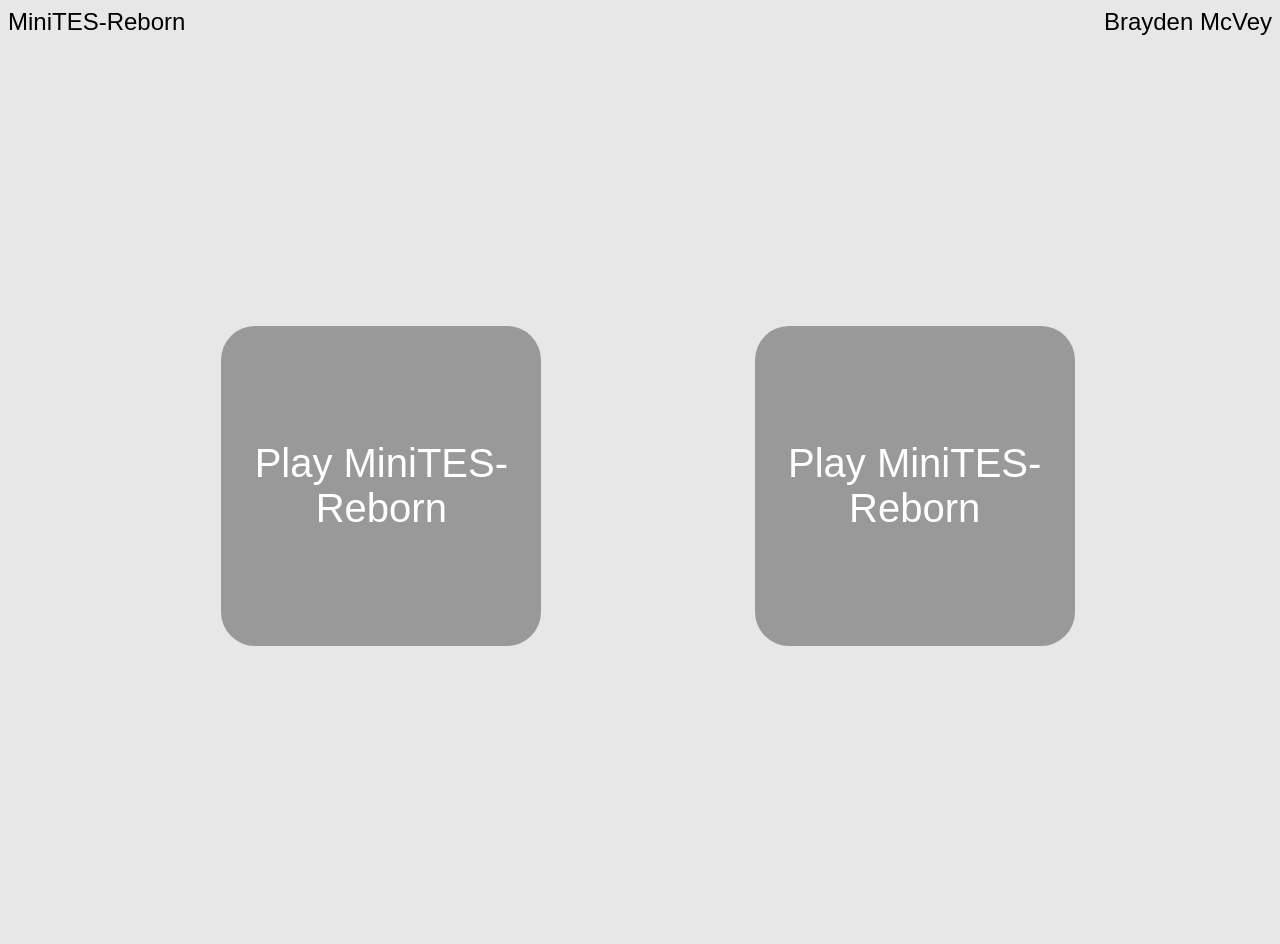
<file: index.html>
<!DOCTYPE html>
<html lang="en">
  <head>
    <meta charset="UTF-8">
    <meta name="viewport" content="width=device-width, initial-scale=1.0">
    <meta http-equiv="X-UA-Compatible" content="ie=edge">
    <title>MiniTES-Reborn</title>
    <style>
       body{
          background-color: #e7e7e7;
          font-family: Arial;
       }
       .header{
          position: static;
          width: 100%;
          display: flex;
          flex-direction: row;
          justify-content: space-between;
          font-size: 18pt;
       }
       .main{
          height: 100vh;
          width: 100vw;
          display: flex;
          flex-direction: row;
          justify-content: space-evenly;
          align-items: center;
       }
       .button{
          height: 20rem;
          width: 20rem;
          background-color: #999999;
          border-radius: 34px;
          text-align: center;
          font-size: 30pt;
          display: flex;
          flex-direction: column;
          justify-content: center;
          align-items: center;
          color: white;
          text-decoration: none;
       }
    </style>
  </head>
  <body>
     <div class="header"><span class="game">MiniTES-Reborn</span><span class="name">Brayden McVey</span></div>
     <div class="main">
      <a href="/MiniTES-Reborn/game" id="reborn" class="button">
         Play MiniTES-Reborn
      </a>
      <a href="/DockerREADME" id="docker" class="button">
         Play MiniTES-Reborn
      </a>		 
   </div>
  </body>
</html>
</file>
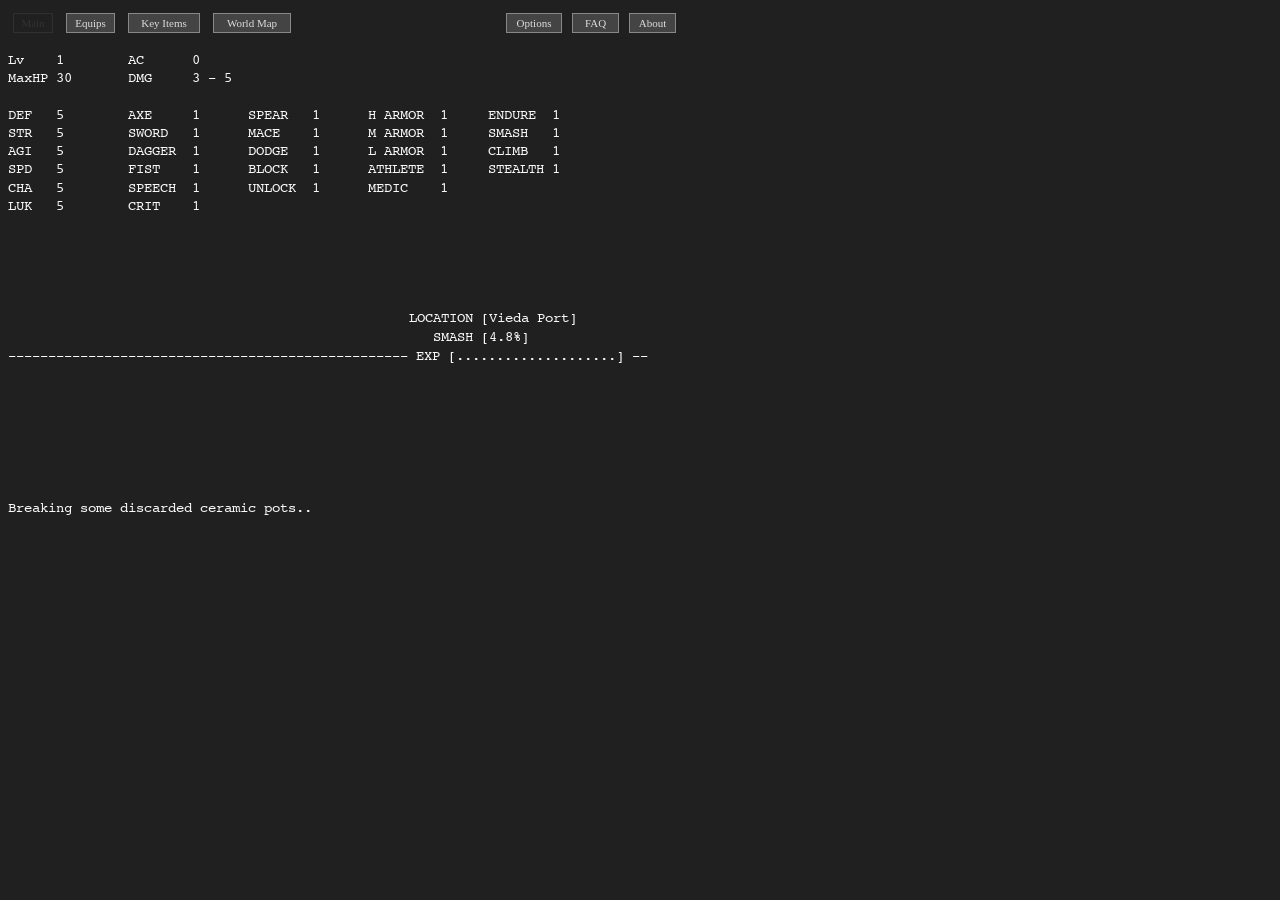
<file: game.html>
<! -- Include functions -- !>
<script src="variables.js"></script>
<script src="functions.js"></script>
<script src="adventureList.js"></script>
<script src="grinding.js"></script>
<script src="combat.js"></script>

<! -- Encryption JS library -- !>
<script src="aes.js"></script>



<head>
<link REL="SHORTCUT ICON" HREF="favicon.ico">
<title>MiniTES</title>
<meta charset="UTF-8">
<link rel="stylesheet" href="formatting.css">
<span id="loadCSSThemeHere"></span>
</head>
<body onload="preloader();">











						<! -- Tabs -- !>
<div class="limitWidth">
<button id="mainButton" 	style="width:40px" onClick="showMain();" 		disabled="true"><span id='IEhack'>Main</span></button>
<button id="equipsButton" 	style="width:49px" onClick="showEquips();" 		class="equipsButtonWidth"><span id='IEhack'>Equips</span></button>
<button id="keyItemsButton" style="width:72px" onClick="showKeyItems();" 	class="keyItemsButtonWidth"><span id='IEhack'>Key Items</span></button>
<button id="worldMapButton" style="width:78px" onClick="showMap();"									><span id='IEhack'>World Map</span></button>
<button id="aboutButton" 	style="width:47px" onClick="showAbout();" 		class="alignRightAndMargin5"><span id='IEhack'>About</span></button>
<button id="faqButton" 		style="width:47px" onClick="showFAQ();" 		class="alignRightAndMargin5"><span id='IEhack'>FAQ</span></button>
<button id="optionsButton" 	style="width:56px" onClick="showOptions();" 	class="alignRightAndMargin5"><span id='IEhack'>Options</span></button>
						
						
						
						
						
						
						<! -- Stats Tab -- !>

<! -- Tab div -- !>
<div id="statsTab" class="visible">




<! -- HP and Stat texts -- !>
<table>
	<tr>
		<td id="statsTable"><div class="ascii">
<span>Lv    </span><span id="textLevel"></span>
<span>MaxHP </span><span id="textMaxHP"></span>

<span>DEF </span>  <span id="textDEF"></span>
<span>STR </span>  <span id="textSTR"></span>
<span>AGI </span>  <span id="textAGI"></span>
<span>SPD </span>  <span id="textSPD"></span>
<span>CHA </span>  <span id="textCHA"></span>
<span>LUK </span>  <span id="textLUK"></span>
		</td></div>

		<td id="statsTable"><div class="ascii">
<span>AC      </span><span id="textMainTabAC">0</span>
<span>DMG     </span><span id="textMainTabMinDMG">1</span> - <span id="textMainTabMaxDMG">1</span>

<span>AXE    </span> <span id="textAxe"></span>
<span>SWORD  </span> <span id="textSword"></span>
<span>DAGGER </span> <span id="textDagger"></span>
<span>FIST   </span> <span id="textFist"></span>
<span>SPEECH </span> <span id="textSpeech"></span>
<span>CRIT   </span> <span id="textCritical"></span>
		</td></div>

		<td id="statsTable"><div class="ascii">



<span>SPEAR  </span> <span id="textSpear"></span>
<span>MACE   </span> <span id="textMace"></span>
<span>DODGE  </span> <span id="textDodge"></span>
<span>BLOCK  </span> <span id="textBlock"></span>
<span>UNLOCK </span> <span id="textUnlock"></span>

		</td></div>

		<td id="statsTable"><div class="ascii">



<span>H ARMOR </span> <span id="textHArmor"></span>
<span>M ARMOR </span> <span id="textMArmor"></span>
<span>L ARMOR </span> <span id="textLArmor"></span>
<span>ATHLETE </span> <span id="textAthlete"></span>
<span>MEDIC   </span> <span id="textMedic"></span>

		</td></div>
		
		<td id="statsTable"><div class="ascii">



<span>ENDURE </span> <span id="textEndure"></span>
<span>SMASH  </span> <span id="textSmash"></span>
<span>CLIMB  </span> <span id="textClimb"></span>
<span>STEALTH</span> <span id="textStealth"></span>


		</td></div>
	</tr>
</table>




<! -- Debug Console -- !>
<br><br><br><br>
<!-- <span id="textDebug1"></span><br> -->
<!-- <span id="textDebug2"></span><br> -->




<! -- Location & Skill XP-- !>
<div class="alignRight">
<span>LOCATION&nbsp;</span>[<span id="textCurrentMap"></span>]<span id="locationReadoutEmptySpace"></span>
</div><br>

<div class="alignRight">
<span id="textCurrentlyGrindingSkill"></span>
<span></span><span id="textCurrentlyGrindingSkillXP"></span><span id="skillXPEmptySpace"></span>
</div><br>





<! -- Activity Log -- !>
<span id="fuckFirefox">-------------------------------------------------- EXP [<span id="expBar"></span><span id="expBarEmptySpace"></span>] --</span><br>

<! -- Added console 5-8 & changed fadedText -- !>
<span id="console8" class="fadedText2"></span><br>
<span id="console7" class="fadedText2"></span><br>
<span id="console6" class="fadedText2"></span><br>
<span id="console5" class="fadedText2"></span><br>
<span id="console4" class="fadedText1"></span><br>
<span id="console3" class="fadedText1"></span><br>
<span id="console2" class="fadedText1"></span><br>
<span id="console1" class="fullBrightText"></span>
</div>








						<! -- Equips Tab -- !>
<div id="equipsTab" class="invisible"><br><br>

<br>
<table class="alignCenter">
	<tr>
		<td id="equipsTable" class="textAlignCenter"><div class="ascii">
<span id="textEquips1" class="fadedText3" onClick="equipArmor('light', 'HeadArmor')" onMouseOver="equipsArmorText('lightHeadArmor')" onMouseout="equipsTextClear()">---</span>
<span id="textEquips2" class="fadedText3" onClick="equipArmor('light', 'ShoulderArmor')" onMouseOver="equipsArmorText('lightShoulderArmor')" onMouseout="equipsTextClear()">---</span>
<span id="textEquips3" class="fadedText3" onClick="equipArmor('light', 'Gloves')" onMouseOver="equipsArmorText('lightGloves')" onMouseout="equipsTextClear()">---</span>
<span id="textEquips4" class="fadedText3" onClick="equipArmor('light', 'BodyArmor')" onMouseOver="equipsArmorText('lightBodyArmor')" onMouseout="equipsTextClear()">---</span>
<span id="textEquips5" class="fadedText3" onClick="equipArmor('light', 'Pants')" onMouseOver="equipsArmorText('lightPants')" onMouseout="equipsTextClear()">---</span>
<span id="textEquips6" class="fadedText3" onClick="equipArmor('light', 'Shoes')" onMouseOver="equipsArmorText('lightShoes')" onMouseout="equipsTextClear()">---</span>
<span id="textEquips7" class="fadedText3" onClick="equipArmor('light', 'Shield')" onMouseOver="equipsArmorText('lightShield')" onMouseout="equipsTextClear()">---</span>

<span id="textEquips8" class="fadedText3" onClick="equipWeapon('Dagger')" onMouseOver="equipsWeaponText('dagger')" onMouseout="equipsTextClear()">---</span>
<span id="textEquips9" class="fadedText3" onClick="equipWeapon('Fist')" onMouseOver="equipsWeaponText('fist')" onMouseout="equipsTextClear()">---</span>
		</td></div>
		<td id="equipsTable" class="textAlignCenter"><div class="ascii">
<span id="textEquips10" class="fadedText3" onClick="equipArmor('medium', 'HeadArmor')" onMouseOver="equipsArmorText('mediumHeadArmor')" onMouseout="equipsTextClear()">---</span>
<span id="textEquips11" class="fadedText3" onClick="equipArmor('medium', 'ShoulderArmor')" onMouseOver="equipsArmorText('mediumShoulderArmor')" onMouseout="equipsTextClear()">---</span>
<span id="textEquips12" class="fadedText3" onClick="equipArmor('medium', 'Gloves')" onMouseOver="equipsArmorText('mediumGloves')" onMouseout="equipsTextClear()">---</span>
<span id="textEquips13" class="fadedText3" onClick="equipArmor('medium', 'BodyArmor')" onMouseOver="equipsArmorText('mediumBodyArmor')" onMouseout="equipsTextClear()">---</span>
<span id="textEquips14" class="fadedText3" onClick="equipArmor('medium', 'Pants')" onMouseOver="equipsArmorText('mediumPants')" onMouseout="equipsTextClear()">---</span>
<span id="textEquips15" class="fadedText3" onClick="equipArmor('medium', 'Shoes')" onMouseOver="equipsArmorText('mediumShoes')" onMouseout="equipsTextClear()">---</span>
<span id="textEquips16" class="fadedText3" onClick="equipArmor('medium', 'Shield')" onMouseOver="equipsArmorText('mediumShield')" onMouseout="equipsTextClear()">---</span>

<span id="textEquips17" class="fadedText3" onClick="equipWeapon('Sword')" onMouseOver="equipsWeaponText('sword')" onMouseout="equipsTextClear()">---</span>
<span id="textEquips26" class="fadedText3" onClick="equipWeapon('Mace')" onMouseOver="equipsWeaponText('mace')" onMouseout="equipsTextClear()">---</span>
		</td></div>
		<td id="equipsTable" class="textAlignCenter"><div class="ascii">
<span id="textEquips19" class="fadedText3" onClick="equipArmor('heavy', 'HeadArmor')" onMouseOver="equipsArmorText('heavyHeadArmor')" onMouseout="equipsTextClear()">---</span>
<span id="textEquips20" class="fadedText3" onClick="equipArmor('heavy', 'ShoulderArmor')" onMouseOver="equipsArmorText('heavyShoulderArmor')" onMouseout="equipsTextClear()">---</span>
<span id="textEquips21" class="fadedText3" onClick="equipArmor('heavy', 'Gloves')" onMouseOver="equipsArmorText('heavyGloves')" onMouseout="equipsTextClear()">---</span>
<span id="textEquips22" class="fadedText3" onClick="equipArmor('heavy', 'BodyArmor')" onMouseOver="equipsArmorText('heavyBodyArmor')" onMouseout="equipsTextClear()">---</span>
<span id="textEquips23" class="fadedText3" onClick="equipArmor('heavy', 'Pants')" onMouseOver="equipsArmorText('heavyPants')" onMouseout="equipsTextClear()">---</span>
<span id="textEquips24" class="fadedText3" onClick="equipArmor('heavy', 'Shoes')" onMouseOver="equipsArmorText('heavyShoes')" onMouseout="equipsTextClear()">---</span>
<span id="textEquips25" class="fadedText3" onClick="equipArmor('heavy', 'Shield')" onMouseOver="equipsArmorText('heavyShield')" onMouseout="equipsTextClear()">---</span>

<span id="textEquips27" class="fadedText3" onClick="equipWeapon('Spear')" onMouseOver="equipsWeaponText('spear')" onMouseout="equipsTextClear()">---</span>
<span id="textEquips18" class="fadedText3" onClick="equipWeapon('Axe')" onMouseOver="equipsWeaponText('axe')" onMouseout="equipsTextClear()">---</span>
		</td></div>
	</tr>
</table>

<br><br><br>
<div id="equipsStatText" class="textAlignCenter"><br></div>
<div class="textAlignCenter">Total AC: <span id="textEquipTabAC"></span> | DMG: <span id="textEquipTabMinDMG">1</span> - <span id="textEquipTabMaxDMG">1</span></div>

</div>








						<! -- Key Items Tab -- !>
<div id="keyItemsTab" class="invisible"><br><br>

<br>
<table class="alignCenter">
	<tr>
		<td id="keyItemsTable" class="textAlignCenter"><div class="ascii">
<span id="textKeyItem8" class="fadedText3" onMouseOver="keyItemText(8)" onMouseout="keyItemTextClear()">---</span>
<span id="textKeyItem6" class="fadedText3" onMouseOver="keyItemText(6)" onMouseout="keyItemTextClear()">---</span>
<span id="textKeyItem3" class="fadedText3" onMouseOver="keyItemText(3)" onMouseout="keyItemTextClear()">---</span>
<span id="textKeyItem1" class="fadedText3" onMouseOver="keyItemText(1)" onMouseout="keyItemTextClear()">---</span>
<span id="textKeyItem5" class="fadedText3" onMouseOver="keyItemText(5)" onMouseout="keyItemTextClear()">---</span>
<span id="textKeyItem4" class="fadedText3" onMouseOver="keyItemText(4)" onMouseout="keyItemTextClear()">---</span>
<span id="textKeyItem7" class="fadedText3" onMouseOver="keyItemText(7)" onMouseout="keyItemTextClear()">---</span>
<span id="textKeyItem2" class="fadedText3" onMouseOver="keyItemText(2)" onMouseout="keyItemTextClear()">---</span>
		</td></div>
		<td id="keyItemsTable" class="textAlignCenter"><div class="ascii">
<span id="textKeyItem11" class="fadedText3" onMouseOver="keyItemText(11)" onMouseout="keyItemTextClear()">---</span>
<span id="textKeyItem9"  class="fadedText3" onMouseOver="keyItemText(9)"  onMouseout="keyItemTextClear()">---</span>
<span id="textKeyItem14" class="fadedText3" onMouseOver="keyItemText(14)" onMouseout="keyItemTextClear()">---</span>
<span id="textKeyItem12" class="fadedText3" onMouseOver="keyItemText(12)" onMouseout="keyItemTextClear()">---</span>
<span id="textKeyItem16" class="fadedText3" onMouseOver="keyItemText(16)" onMouseout="keyItemTextClear()">---</span>
<span id="textKeyItem13" class="fadedText3" onMouseOver="keyItemText(13)" onMouseout="keyItemTextClear()">---</span>
<span id="textKeyItem15" class="fadedText3" onMouseOver="keyItemText(15)" onMouseout="keyItemTextClear()">---</span>
<span id="textKeyItem19" class="fadedText3" onMouseOver="keyItemText(19)" onMouseout="keyItemTextClear()">---</span>
		</td></div>
		<td id="keyItemsTable" class="textAlignCenter"><div class="ascii">
<span id="textKeyItem21" class="fadedText3" onMouseOver="keyItemText(21)" onMouseout="keyItemTextClear()">---</span>
<span id="textKeyItem18" class="fadedText3" onMouseOver="keyItemText(18)" onMouseout="keyItemTextClear()">---</span>
<span id="textKeyItem22" class="fadedText3" onMouseOver="keyItemText(22)" onMouseout="keyItemTextClear()">---</span>
<span id="textKeyItem17" class="fadedText3" onMouseOver="keyItemText(17)" onMouseout="keyItemTextClear()">---</span>
<span id="textKeyItem24" class="fadedText3" onMouseOver="keyItemText(24)" onMouseout="keyItemTextClear()">---</span>
<span id="textKeyItem23" class="fadedText3" onMouseOver="keyItemText(23)" onMouseout="keyItemTextClear()">---</span>
<span id="textKeyItem20" class="fadedText3" onMouseOver="keyItemText(20)" onMouseout="keyItemTextClear()">---</span>
<span id="textKeyItem10" class="fadedText3" onMouseOver="keyItemText(10)" onMouseout="keyItemTextClear()">---</span>
		</td></div>
	</tr>
</table>

<table class="alignCenter">
	<tr>
		<td id="keyItemsTable" class="textAlignCenter fadedText3">
			<span id="textMapItem1" onMouseOver="mapItemText(1)" onMouseout="keyItemTextClear()">-</span>
			<span id="textMapItem2" onMouseOver="mapItemText(2)" onMouseout="keyItemTextClear()">-</span>
			<span id="textMapItem3" onMouseOver="mapItemText(3)" onMouseout="keyItemTextClear()">-</span>
			<span id="textMapItem4" onMouseOver="mapItemText(4)" onMouseout="keyItemTextClear()">-</span>
			<span id="textMapItem5" onMouseOver="mapItemText(5)" onMouseout="keyItemTextClear()">-</span>
			<span id="textMapItem6" onMouseOver="mapItemText(6)" onMouseout="keyItemTextClear()">-</span>
			<span id="textMapItem7" onMouseOver="mapItemText(7)" onMouseout="keyItemTextClear()">-</span>
			<span id="textMapItem8" onMouseOver="mapItemText(8)" onMouseout="keyItemTextClear()">-</span>
		</td>
		
		<td id="keyItemsTable" class="textAlignCenter fadedText3">
			<span id="textSeal1" onMouseOver="sealItemText(1)" onMouseout="keyItemTextClear()">-</span>
			<span id="textSeal2" onMouseOver="sealItemText(2)" onMouseout="keyItemTextClear()">-</span>
			<span id="textSeal3" onMouseOver="sealItemText(3)" onMouseout="keyItemTextClear()">-</span>
			<span id="textSeal4" onMouseOver="sealItemText(4)" onMouseout="keyItemTextClear()">-</span>
			<span id="textSeal5" onMouseOver="sealItemText(5)" onMouseout="keyItemTextClear()">-</span>
			<span id="textSeal6" onMouseOver="sealItemText(6)" onMouseout="keyItemTextClear()">-</span>
			<span id="textSeal7" onMouseOver="sealItemText(7)" onMouseout="keyItemTextClear()">-</span>
			<span id="textSeal8" onMouseOver="sealItemText(8)" onMouseout="keyItemTextClear()">-</span>
		</td>
	</tr>
</table>

<br><br><br><br>
<div id="keyItemDescriptionText" class="textAlignCenter"></div>

</div>








						<! -- World Map Tab -- !>


<! -- Map -- !>
<div id="mapTab" class="invisible">
<span class="fadedText3 ascii extraChromeTextWidth">
                 .<span id="map4" class="fullBrightText clickable" onMouseOver="mapText(4)" onMouseout="mapTextClear()" onClick="gotoArea(4);">O</span>.                                                            
                ..<span id="map10" class="fullBrightText clickable" onMouseOver="mapText(10)" onMouseout="mapTextClear()" onClick="gotoArea(10);">O</span><span id="map5" class="fullBrightText clickable" onMouseOver="mapText(5)" onMouseout="mapTextClear()" onClick="gotoArea(5);">O</span>.     ....                           <span id="map16" class="fullBrightText clickable" onMouseOver="mapText(16)" onMouseout="mapTextClear()" onClick="gotoArea(16);">⁔</span>⁔⁔⁔⁔,       ;.`,⁔,    
               ................                 ⁔⁔⁔⁔⁔⁔.⁔⁔⁔`⁔⁔⁔',`.:,`.;`.:<span id="map21" class="fullBrightText clickable forceCorrectASCII" onMouseOver="mapText(21)" onMouseout="mapTextClear()" onClick="gotoArea(21);">п</span>,:   
               ................              ⁔⁔⁔⁔⁔⁔⁔⁔,',⁔⁔⁔⁔⁔⁔⁔.,`'.;⁔,;`.;',.  
           ..................<span id="map7" class="fullBrightText clickable" onMouseOver="mapText(7)" onMouseout="mapTextClear()" onClick="gotoArea(7);">o</span>.            ⁔⁔⁔⁔⁔.....⁔⁔;⁔⁔⁔⁔⁔⁔;`:.,;,.:,;',`,;  
          ......................          .........<span class="forceCorrectASCII">ᴧ</span>........⁔⁔⁔⁔,;`.`:,.,;`:.,  
           ...............^,:.^...        ....<span id="map11" class="fullBrightText clickable" onMouseOver="mapText(11)" onMouseout="mapTextClear()" onClick="gotoArea(11);">.</span>...............⁔'<span class="forceCorrectASCII">ᴧ</span><span id="map24" onMouseOver="mapText(24)" onMouseout="mapTextClear()" onClick="gotoArea(24);">,</span>`,',;`.';,    
              <span id="map6" class="fullBrightText clickable" onMouseOver="mapText(6)" onMouseout="mapTextClear()" onClick="gotoArea(6);">~</span>..........^<span id="map3" class="fullBrightText clickable" onMouseOver="mapText(3)" onMouseout="mapTextClear()" onClick="gotoArea(3);">;</span>:<span id="map2" class="fullBrightText clickable" onMouseOver="mapText(2)" onMouseout="mapTextClear()" onClick="gotoArea(2);">.</span>,....        .....................<span class="forceCorrectASCII">ᴧᴧᴧ</span>;';...<span id="map12" class="fullBrightText clickable" onMouseOver="mapText(12)" onMouseout="mapTextClear()" onClick="gotoArea(12);">#</span>...    
               ~........:.;.,..         ........................<span class="forceCorrectASCII">ᴧᴧᴧ</span>,........    
                .......    ..<span id="map1" class="fullBrightText clickable" onMouseOver="mapText(1)" onMouseout="mapTextClear()" onClick="gotoArea(1);">O</span>        .<span id="map17" class="fullBrightText clickable" onMouseOver="mapText(17)" onMouseout="mapTextClear()" onClick="gotoArea(17);">O</span>......................<span id="map15" class="fullBrightText clickable forceCorrectASCII" onMouseOver="mapText(15)" onMouseout="mapTextClear()" onClick="gotoArea(15);">ᴒ</span><span class="forceCorrectASCII">ᴧᴧᴧᴧ</span>.......      
        ...      ..                       ....   ............<span class="forceCorrectASCII">ᴧᴧᴧ</span><span id="map20" class="fullBrightText clickable forceCorrectASCII" onMouseOver="mapText(20)" onMouseout="mapTextClear()" onClick="gotoArea(20);">ᴧ</span><span class="forceCorrectASCII">ᴧᴧᴧ</span>.....       
     .......                                      ..........<span class="forceCorrectASCII">ᴧ</span>.<span class="forceCorrectASCII">ᴧᴧᴧᴧ</span>.<span class="forceCorrectASCII">ᴧ</span>......      
  .....<span id="map9" class="fullBrightText clickable forceCorrectASCII" onMouseOver="mapText(9)" onMouseout="mapTextClear()" onClick="gotoArea(9);">п</span>...                                     ..............<span class="forceCorrectASCII">ᴧ</span>...........      
 ........                  .:                 <span id="map8" class="fullBrightText clickable" onMouseOver="mapText(8)" onMouseout="mapTextClear()" onClick="gotoArea(8);">o</span>..................<span class="forceCorrectASCII">ᴧ</span>........      
  .......                 .^<span id="map23" class="fullBrightText clickable" onMouseOver="mapText(23)" onMouseout="mapTextClear()" onClick="gotoArea(23);">;</span>%              .....................<span class="forceCorrectASCII">ᴧ</span>.......       
   <span id="map14" class="fullBrightText clickable" onMouseOver="mapText(14)" onMouseout="mapTextClear()" onClick="gotoArea(14);">o</span>....                   %% <span id="map13" class="fullBrightText clickable" onMouseOver="mapText(13)" onMouseout="mapTextClear()" onClick="gotoArea(13);">%</span>              .....    ..~.~~......<span id="map19" class="fullBrightText clickable" onMouseOver="mapText(19)" onMouseout="mapTextClear()" onClick="gotoArea(19);">o</span>.......      
  ....                      %                            <span id="map18" class="fullBrightText clickable" onMouseOver="mapText(18)" onMouseout="mapTextClear()" onClick="gotoArea(18);">~</span>~...............      
                                                            .............       
                                                               ......<span id="map22" class="fullBrightText clickable" onMouseOver="mapText(22)" onMouseout="mapTextClear()" onClick="gotoArea(22);">.</span>..     </span>



<! -- Map text, bottom line of map -- !>   
&nbsp&nbsp
<span class="alignRightAndMarginX extraChromeTextWidth fadedText3">....;&nbsp;&nbsp;&nbsp;&nbsp;&nbsp;&nbsp;&nbsp;&nbsp;&nbsp;</span>
<span id="mapText"></span>
</div>








						<! -- Options Tab -- !>
<div id="optionsTab" class="invisible">

<div class="textAlignCenter fadedText3">

<br><br><br><br>
<span id="BlackThemeText" class="clickable" onClick="changeTheme('Black');">Black</span>
<span id="WhiteThemeText" class="clickable" onClick="changeTheme('White');">White</span>
<span id="PurpleThemeText" class="clickable" onClick="changeTheme('Purple');">Purple</span>
<span id="BlueThemeText" class="clickable" onClick="changeTheme('Blue');">Blue</span>
<span id="MatrixThemeText" class="clickable" onClick="changeTheme('Matrix');">Matrix</span>
<span id="AmberThemeText" class="clickable" onClick="changeTheme('Amber');">Amber</span>
<span id="BiosThemeText" class="clickable" onClick="changeTheme('Bios');">BIOS</span>
<br><br><br>
<span id="textRespawnAtVieda" class="clickable" onClick="changeRespawnLocation('Vieda');">Respawn at Vieda</span>
<span id="textRespawnWhereYouDied" class="clickable" onClick="changeRespawnLocation('whereYouDied');">Respawn where you died</span>
<br><br><br>
<span class="clickable fullBrightText" onClick="importEncryptedSave();">Import Save</span>
<span class="clickable fullBrightText" onClick="window.open('exportSave.html','moo', 'menubar=no, status=no, location=0, toolbar=0, titlebar=no, addressbar=no, width=500, height=200');">Export Save</span>
<br><br><br><span class="clickable fullBrightText" onClick="eraseSave();">ERASE SAVE (!)</span>
<br><br><br><span id="textGameplayClock" class="fadedText3"></span>
</div>
</div>








						<! -- FAQ Tab -- !>
<div id="faqTab" class="invisible">

<div class="textAlignCenter">

<br><br><br><br><a target="_blank" href="faq.txt">FAQ</a>
<br><br><br><a target="_blank" href="faqSystems.txt">How does everything work?</a>
<br><br><br>&nbsp;<a target="_blank" href="http://www.reddit.com/r/MiniTES/">Forum/Subreddit</a>
<br><br><br><a target="_blank" href="versionHistory.txt">Version History</a>

</div>
</div>








						<! -- About Tab -- !>
<div id="aboutTab" class="invisible">

<div class="textAlignCenter">

<br><br><br><br>
MiniTES v1.16<br>
&nbsp;© Taylor Calderone 2013-2021

<br><br><br><br>
Send bug reports to:<br>
spacecowgoesmoo@gmail.com<br>
&nbsp;<a target="_blank" href="https://twitter.com/spacecowgoesmoo">@spacecowgoesmoo</a>
<br><br><br><br>
<a target="_blank" href="http://taylorcalderone.com/games">More Games Here!</a>
</div>
</div>
</div> <! -- extra div from the very top that closes .limitWidth -- !>







<!-- Font preloader -->
<div class="font_preload" style="opacity: 0">
    <span style="font-family: monaco, sans-serif;">q</span>
    <span style="font-family: courier, sans-serif;">q</span>
</div>








<! -- Include main js file, load game -- !>
<script src="main.js"></script>
</body>
</file>
<file: formatting.css>
/* Force OSX fonts in windows so the pixel-perfection is consistent */

@font-face {
	font-family: monaco;
	src: url('Monaco.ttf');
}

@font-face {
	font-family: courier;
	src: url('Courier.ttf');
}

body {
	font-size:14px;
	line-height:19px;
	cursor:default;
	
	-webkit-touch-callout: none;
	-webkit-user-select: none;
	-khtml-user-select: none;
	-moz-user-select: none;
	-ms-user-select: none;
	user-select: none;
}

html {
    overflow: hidden;						/* Prevents all (?) page scrolling */
}

/* Target Windows Firefox only */
@media screen and (-moz-os-version) {

}

/* IE Hacks (>= 10) */
@media screen and (-ms-high-contrast:active), (-ms-high-contrast: none) {
	#IEhack { line-height: 16px; }
}

/* Use this to target Chrome only. */
@supports (-webkit-appearance:none) and (shape-outside:none) {

}

.forceCorrectASCII {
	font-family: Monaco, monospace;
}

table, tr, td {
	line-height:130%;
	font-size:14px;
	margin:0;
	padding:0;
	border:0;
	border-spacing:0;
}

button {
	font-family: 'Lucida Grande', 'Lucida Sans Unicode';
	font-size:11px;	
	border-radius: 0;
	cursor:pointer;
	margin: 5px 0 0 5px;
	outline:none;
	height:20px;
	-moz-padding-top:0;
	-webkit-padding-top: 2px;
	padding-right: 6px;
	-moz-padding-bottom:0;
	-webkit-padding-bottom: 3px;
	padding-left: 6px;
}

button:hover {
}

button:disabled {
	cursor:default;
}
 
button:disabled:hover {
}

.equipsButtonWidth {
	width:49px;
}

.keyItemsButtonWidth {
	width:72;	
}








/* Alignment stuff */
.alignRightAndMargin5 {
	float:right;
	margin-right:5px;
}

.alignRightAndMarginX {
	float:right;
	margin-right:0.75px;
}

.alignRight {
	float:right;
}

.alignCenter {
	margin:0 auto;
}

.textAlignCenter {
	text-align:center;
}

.ascii {
	white-space: pre;
	display: block;
}

.centerOfWindow {
	height:100px; line-height:100px;
}







/* Tables */
#statsTable {
	text-align:left;
	min-width: 120px;
    width:120px;
    max-width: 120px;
}

#keyItemsTable {
	min-width: 180px;
    width:180px;
    max-width: 180px;
}

#equipsTable {
	min-width: 180px;
    width:180px;
    max-width: 180px;
}








/* Hiding stuff for tabs */
.invisible {
	display: none;
}

.visible {
	display: inline;
	max-width:673px;
}








/* Various */
.limitWidth {
	max-width:673px;
}

.clickable {
	cursor:pointer;
}
</file>
